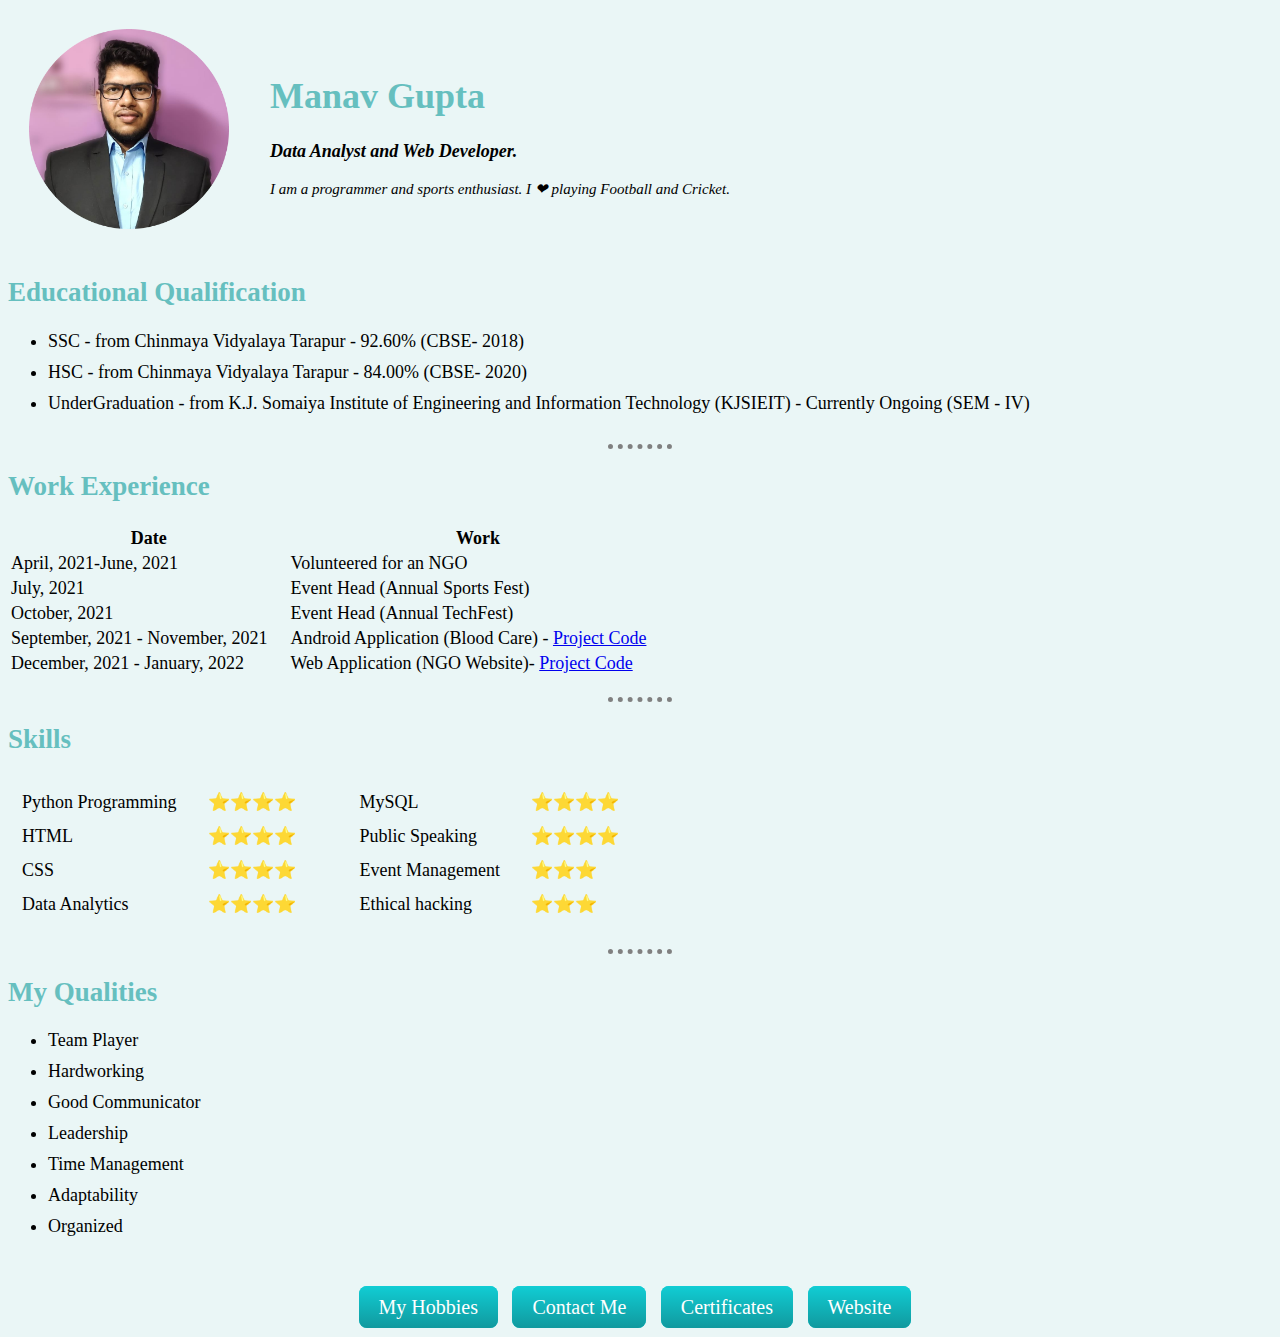
<file: index.html>
<!DOCTYPE html>
<html lang="en" dir="ltr">
  <head>
    <meta charset="utf-8">
    <title>Manav's Personal Site</title>
    <link rel="stylesheet" href="styles.css">
    <link rel="icon" href="Favicons/letter-m.png">
  </head>


  <body>
    <table cellspacing="20">
      <tr>
        <td><img src="Images/Manav.png" width="200" height="200" alt="Manav Gupta profile pic"></td>
        <td><p><h1>Manav Gupta</h1><i><b>Data Analyst and Web Developer.</b></i></p>
        <p class="intro">I am a programmer and sports enthusiast. I ❤ playing Football and Cricket.</p>
        </td>
      </tr>
    </table>



    <h2>Educational Qualification</h2>
    <ul>
      <li class="points">SSC - from Chinmaya Vidyalaya Tarapur - 92.60% (CBSE- 2018)</li>
      <li class="points">HSC - from Chinmaya Vidyalaya Tarapur - 84.00% (CBSE- 2020)</li>
      <li class="points">UnderGraduation - from K.J. Somaiya Institute of Engineering and Information Technology (KJSIEIT) - Currently Ongoing (SEM - IV)</li>
    </ul>
    <hr class="gap">
    <h2>Work Experience</h2>
    <table>
      <thead>
        <tr>
          <th>Date</th>
          <th>Work</th>
        </tr>
      <tr>
        <td>April, 2021-June, 2021</td>
        <td>Volunteered for an NGO</td>
      </tr>
      <tr>
        <td>July, 2021</td>
        <td>Event Head (Annual Sports Fest)</td>
      </tr>
      <tr>
        <td>October, 2021</td>
        <td>Event Head (Annual TechFest)</td>
      </tr>
      <tr>
        <td>September, 2021 - November, 2021</td>
        <td>Android Application (Blood Care) - <a class="app" href="https://github.com/ManavGupta1005/Blood-Care-App">Project Code</a></td>
      </tr>
      <tr>
        <td>December, 2021 - January, 2022</td>
        <td>Web Application (NGO Website)- <a class="app" href="https://github.com/ManavGupta1005/We-Care-Foundation">Project Code</a></td>
      </tr>
    </table>
    <hr class="gap">
    <h2>Skills</h2>
    <table>
      <tr>
        <td>
          <table cellspacing="10">
          <tr>
            <td>Python Programming</td>
            <td>⭐⭐⭐⭐</td>
          </tr>
          <tr>
            <td>HTML</td>
            <td>⭐⭐⭐⭐</td>
          </tr>
          <tr>
            <td>CSS</td>
            <td>⭐⭐⭐⭐</td>
          </tr>
          <tr>
            <td>Data Analytics</td>
            <td>⭐⭐⭐⭐</td>
          </tr>
          </tr>
        </table>
      </td>
      <td>
        <table cellspacing="10">
          <tr>
            <td>MySQL</td>
            <td>⭐⭐⭐⭐</td>
          </tr>
        <tr>
          <td>Public Speaking</td>
          <td>⭐⭐⭐⭐</td>
        </tr>
        <tr>
          <td>Event Management</td>
          <td>⭐⭐⭐</td>
          <tr>
            <td>Ethical hacking</td>
            <td>⭐⭐⭐</td>
          </tr>
        </tr>
      </table>
    </td>
    </tr>
    </table>
    <hr class="gap">
    <h2>My Qualities</h2>
    <ul class="qualities">
      <li class="points">Team Player</li>
      <li class="points">Hardworking</li>
      <li class="points">Good Communicator</li>
      <li class="points">Leadership</li>
      <li class="points">Time Management</li>
      <li class="points">Adaptability</li>
      <li class="points">Organized</li>
    </ul>
    <br>
    <div class="buttons">
      <a class="btn" class="hobbies" href="hobbies.html">My Hobbies</a>
      <a class="contact" href="Contact details.html">Contact Me</a>
      <a class="btn" class="certificates" href="certificates.html">Certificates</a>
      <a class="btn" href="https://manavgupta1005.github.io/Personal-Website/">Website</a>
    </div>


  </body>
</html>
</file>
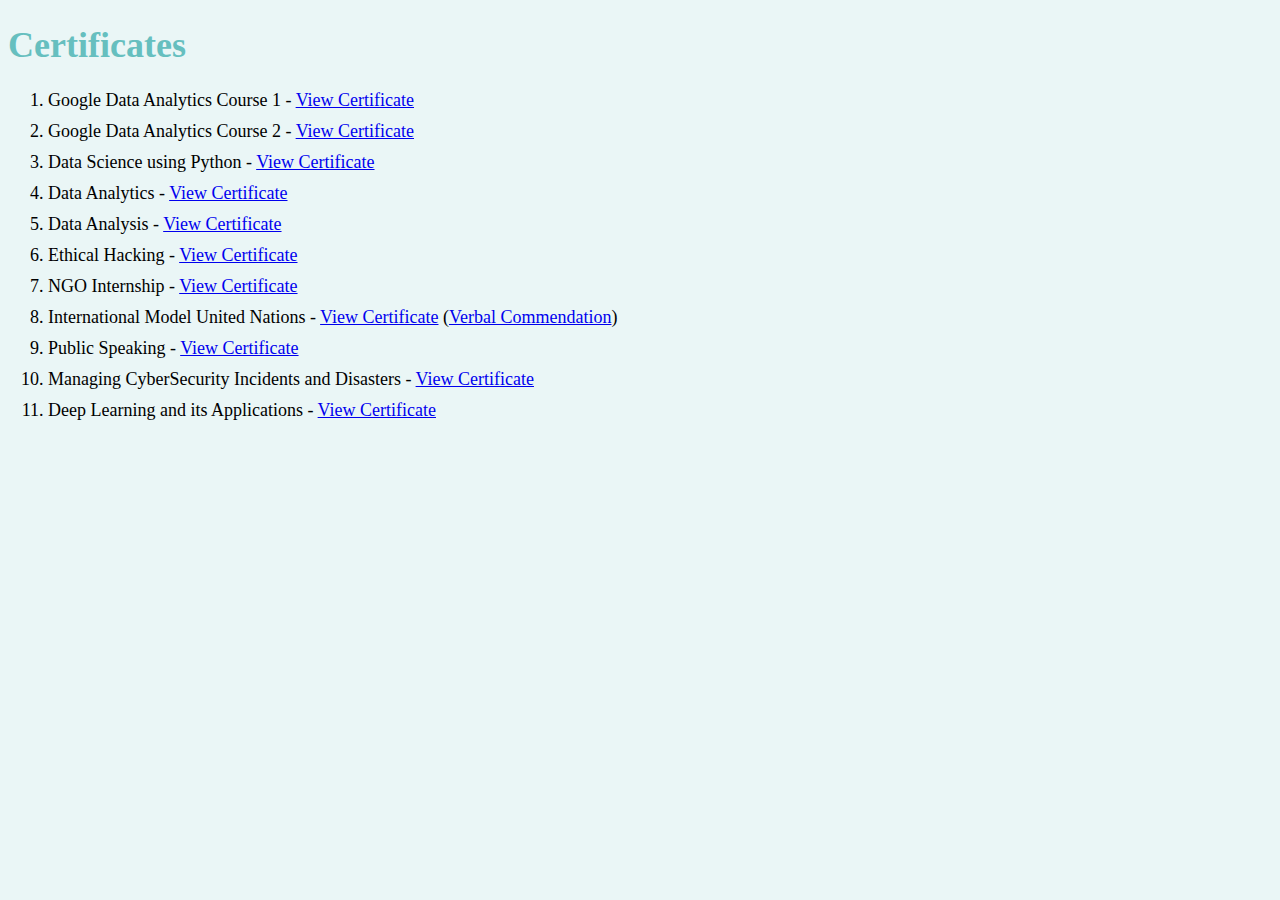
<file: certificates.html>
<!DOCTYPE html>
<html lang="en" dir="ltr">
  <head>
    <meta charset="utf-8">
    <title>Certificates</title>
    <link rel="stylesheet" href="styles.css">
    <link rel="icon" href="Favicons/award.png">
  </head>
  <body>
    <h1>Certificates</h1>
    <ol>
      <li class="points">Google Data Analytics Course 1 - <a href="certificates/Google data analytics- course 1.pdf">View Certificate</a></li>
      <li class="points">Google Data Analytics Course 2 - <a href="certificates/Google data analytics- course 2.pdf">View Certificate</a></li>
      <li class="points">Data Science using Python - <a href="certificates/IITR(Data Science using Python).jpeg">View Certificate</a></li>
      <li class="points">Data Analytics - <a href="certificates/Data Analytics.jpg">View Certificate</a></li>
      <li class="points">Data Analysis - <a href="certificates/Data Analysis.jpg">View Certificate</a></li>
      <li class="points">Ethical Hacking - <a href="certificates/Ethical Hacking.jpg">View Certificate</a></li>
      <li class="points">NGO Internship - <a href="certificates/YEF Internship.jpg">View Certificate</a></li>
      <li class="points">International Model United Nations - <a href="certificates/IMUN.jpeg">View Certificate</a> (<a href="certificates/Verbal Commendation.jpeg">Verbal Commendation</a>)</li>
      <li class="points">Public Speaking - <a href="certificates/Public Speaking.jpg">View Certificate</a></li>
      <li class="points">Managing CyberSecurity Incidents and Disasters - <a href="certificates/Managing cyber security incidents and disasters.jpg">View Certificate</a></li>
      <li class="points">Deep Learning and its Applications - <a href="certificates/IITR(Deep Learning and its Applications).jpeg">View Certificate</a></li>
    </ol>
  </body>
</html>
</file>
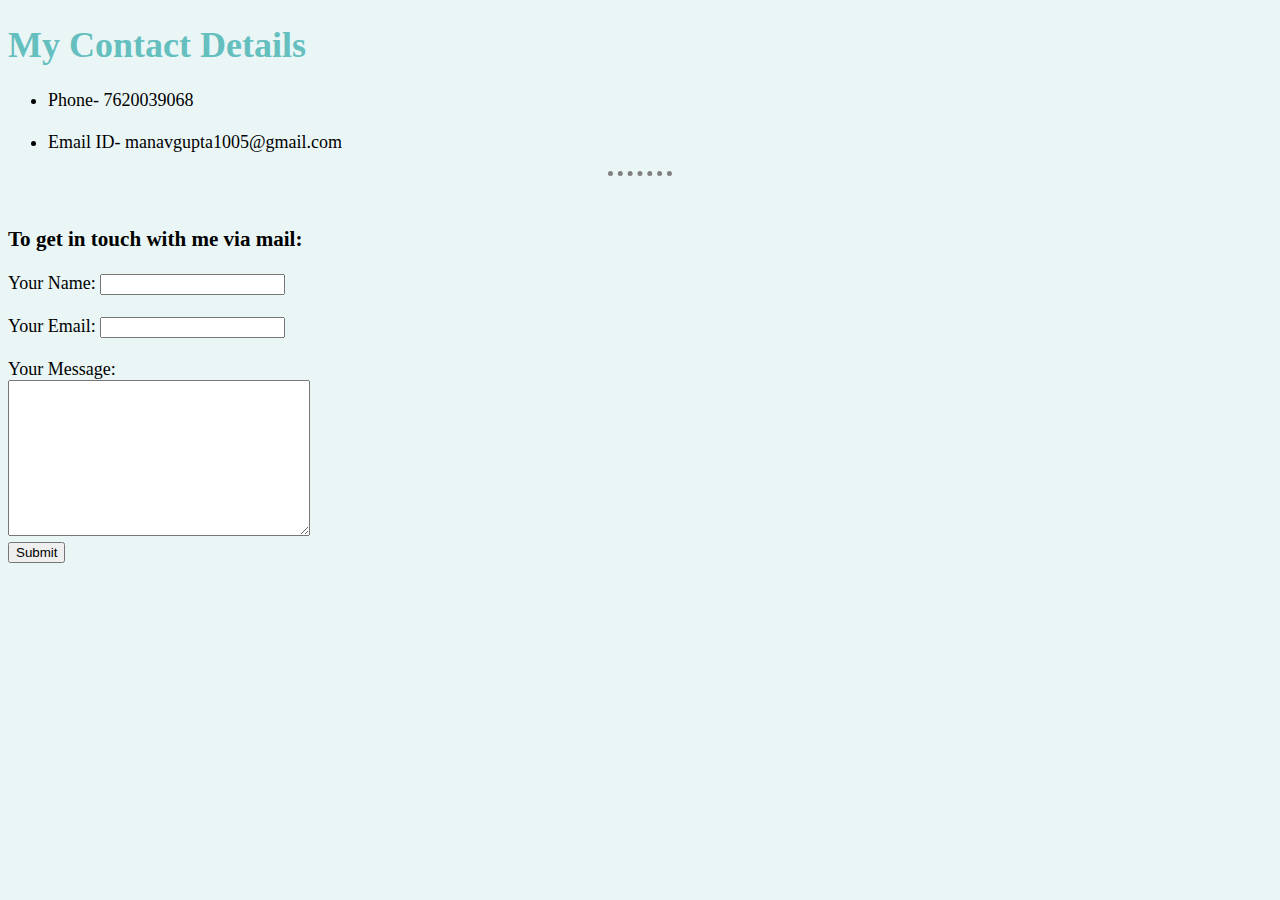
<file: Contact details.html>
<!DOCTYPE html>
<html lang="en" dir="ltr">
  <head>
    <meta charset="utf-8">
    <title>Contact Me</title>
    <link rel="stylesheet" href="styles.css">
    <link rel="icon" href="Favicons/contact.png">
  </head>
  <body>
    <h1>My Contact Details</h1>
    <ul>
      <li>Phone- 7620039068</li><br>
      <li>Email ID- manavgupta1005@gmail.com</li>
    </ul>
    <hr>
    <br>
    <h3>To get in touch with me via mail: </h3>
    <form action="mailto:manavgupta1005@gmail.com" method="post" enctype="">
      <label>Your Name:</label>
      <input type="text" name="yourName" value=""><br>
      <br>
      <label for="">Your Email:</label>
      <input type="email" name="yourEmail" value=""><br>
      <br>
      <label>Your Message:</label><br>
      <textarea name="yourMessage" rows="10" cols="35"></textarea><br>
      <input type="Submit" name="" >
    </form>
  </body>
</html>
</file>
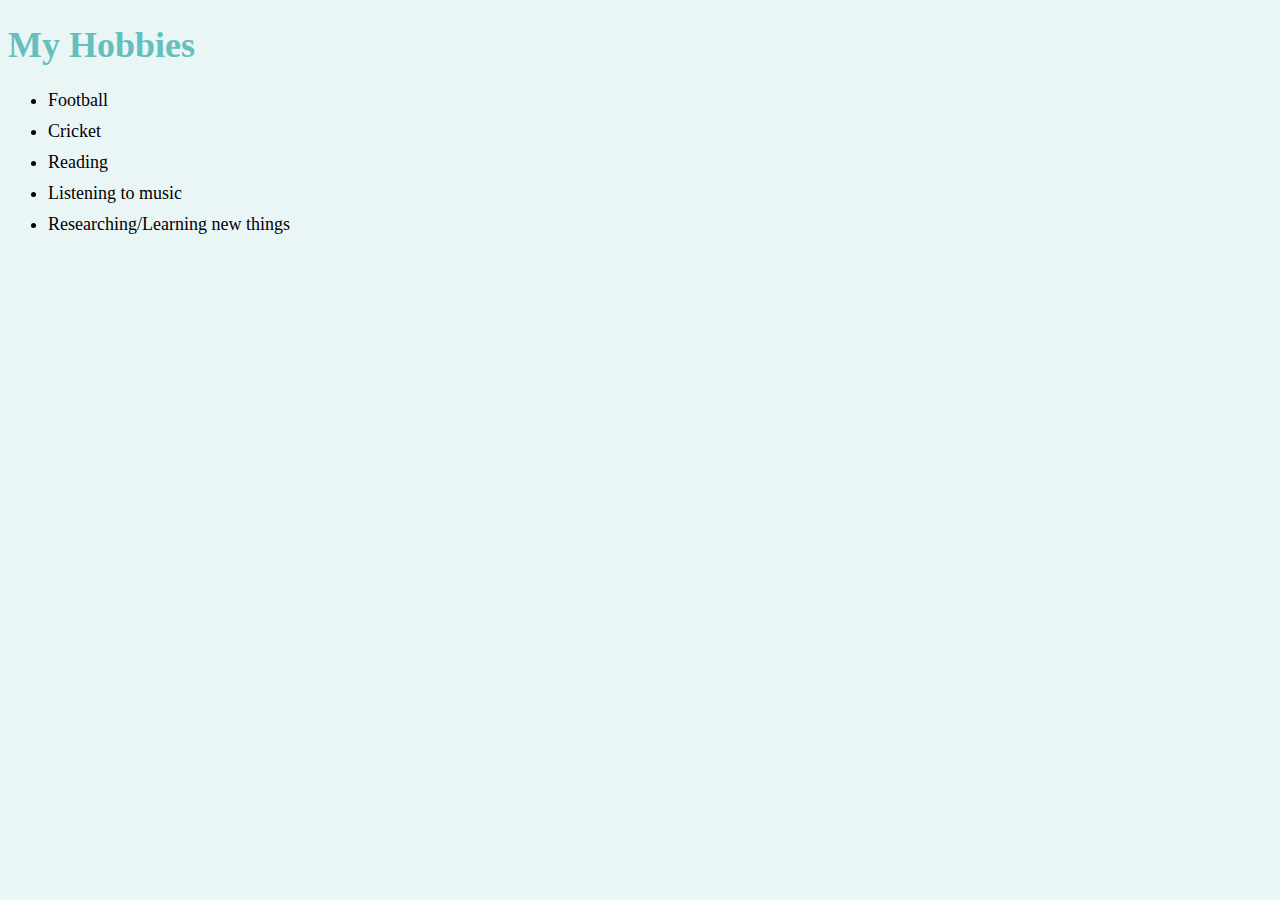
<file: hobbies.html>
<!DOCTYPE html>
<html lang="en" dir="ltr">
  <head>
    <meta charset="utf-8">
    <title>Hobbies</title>
    <link rel="stylesheet" href="styles.css">
    <link rel="icon" href="Favicons/puzzle.png">
  </head>
  <body>
    <h1>My Hobbies</h1>
    <ul>
      <li class="points">Football</li>
      <li class="points">Cricket</li>
      <li class="points">Reading</li>
      <li class="points">Listening to music</li>
      <li class="points">Researching/Learning new things</li>
    </ul>
  </body>
</html>
</file>
<file: styles.css>
body {
  background-color: #EAF6F6;
  font-size: 18px;
}

hr {
  background-color: #EAF6F6;
  border-style: dotted none none;
  width: 5%;
  border-width: 5px;
  border-color: grey;
}

h1{
  color: #66BFBF;
  font-family: 'Sacramento', cursive;
}

h2{
  color: #66BFBF;
  font-family: Copperplate, Papyrus, fantasy;
}

img:hover{
  background-color: #ffef96;
}

td{
  padding-right: 20px;
}

th{
  padding-right: 1px;
}

.qualities{
  font-size: 18px;
  padding-bottom: 10px;
}

.points{
  padding-bottom: 10px;
  font-family: Times, Times New Roman, serif;
}

.intro{
  font-size: 15px;
  font-family: Bradley Hand, cursive;
  font-weight: 100;
  font-style: oblique;
}

.hobbies:hover{
  background-color: #fcfefe;
}

.contact:hover{
  background: #30e3cb;
  background-image: -webkit-linear-gradient(top, #30e3cb, #2bc4ad);
  background-image: -moz-linear-gradient(top, #30e3cb, #2bc4ad);
  background-image: -ms-linear-gradient(top, #30e3cb, #2bc4ad);
  background-image: -o-linear-gradient(top, #30e3cb, #2bc4ad);
  background-image: linear-gradient(to bottom, #30e3cb, #2bc4ad);
  text-decoration: none;
}

.contact {
  background: #11cdd4;
  background-image: -webkit-linear-gradient(top, #11cdd4, #11999e);
  background-image: -moz-linear-gradient(top, #11cdd4, #11999e);
  background-image: -ms-linear-gradient(top, #11cdd4, #11999e);
  background-image: -o-linear-gradient(top, #11cdd4, #11999e);
  background-image: linear-gradient(to bottom, #11cdd4, #11999e);
  -webkit-border-radius: 8;
  -moz-border-radius: 8;
  border-radius: 8px;
  font-family: New Century Schoolbook, TeX Gyre Schola, serif;
  color: #ffffff;
  font-size: 20px;
  padding: 10px 20px 10px 20px;
  text-decoration: none;
  margin-bottom: 120px;
  margin-right: 10px;
}

.btn {
  background: #11cdd4;
  background-image: -webkit-linear-gradient(top, #11cdd4, #11999e);
  background-image: -moz-linear-gradient(top, #11cdd4, #11999e);
  background-image: -ms-linear-gradient(top, #11cdd4, #11999e);
  background-image: -o-linear-gradient(top, #11cdd4, #11999e);
  background-image: linear-gradient(to bottom, #11cdd4, #11999e);
  -webkit-border-radius: 8;
  -moz-border-radius: 8;
  border-radius: 8px;
  color: #ffffff;
  font-size: 20px;
  padding: 10px 20px 10px 20px;
  text-decoration: none;
  margin-bottom: auto;
  margin-right: 10px;
  font-family: New Century Schoolbook, TeX Gyre Schola, serif;
}

.btn:hover {
  background: #30e3cb;
  background-image: -webkit-linear-gradient(top, #30e3cb, #2bc4ad);
  background-image: -moz-linear-gradient(top, #30e3cb, #2bc4ad);
  background-image: -ms-linear-gradient(top, #30e3cb, #2bc4ad);
  background-image: -o-linear-gradient(top, #30e3cb, #2bc4ad);
  background-image: linear-gradient(to bottom, #30e3cb, #2bc4ad);
  text-decoration: none;
}

.buttons{
  text-align: center;
  padding-bottom: 10px;
}

.gap{
  margin-top: 20px;
}
</file>
